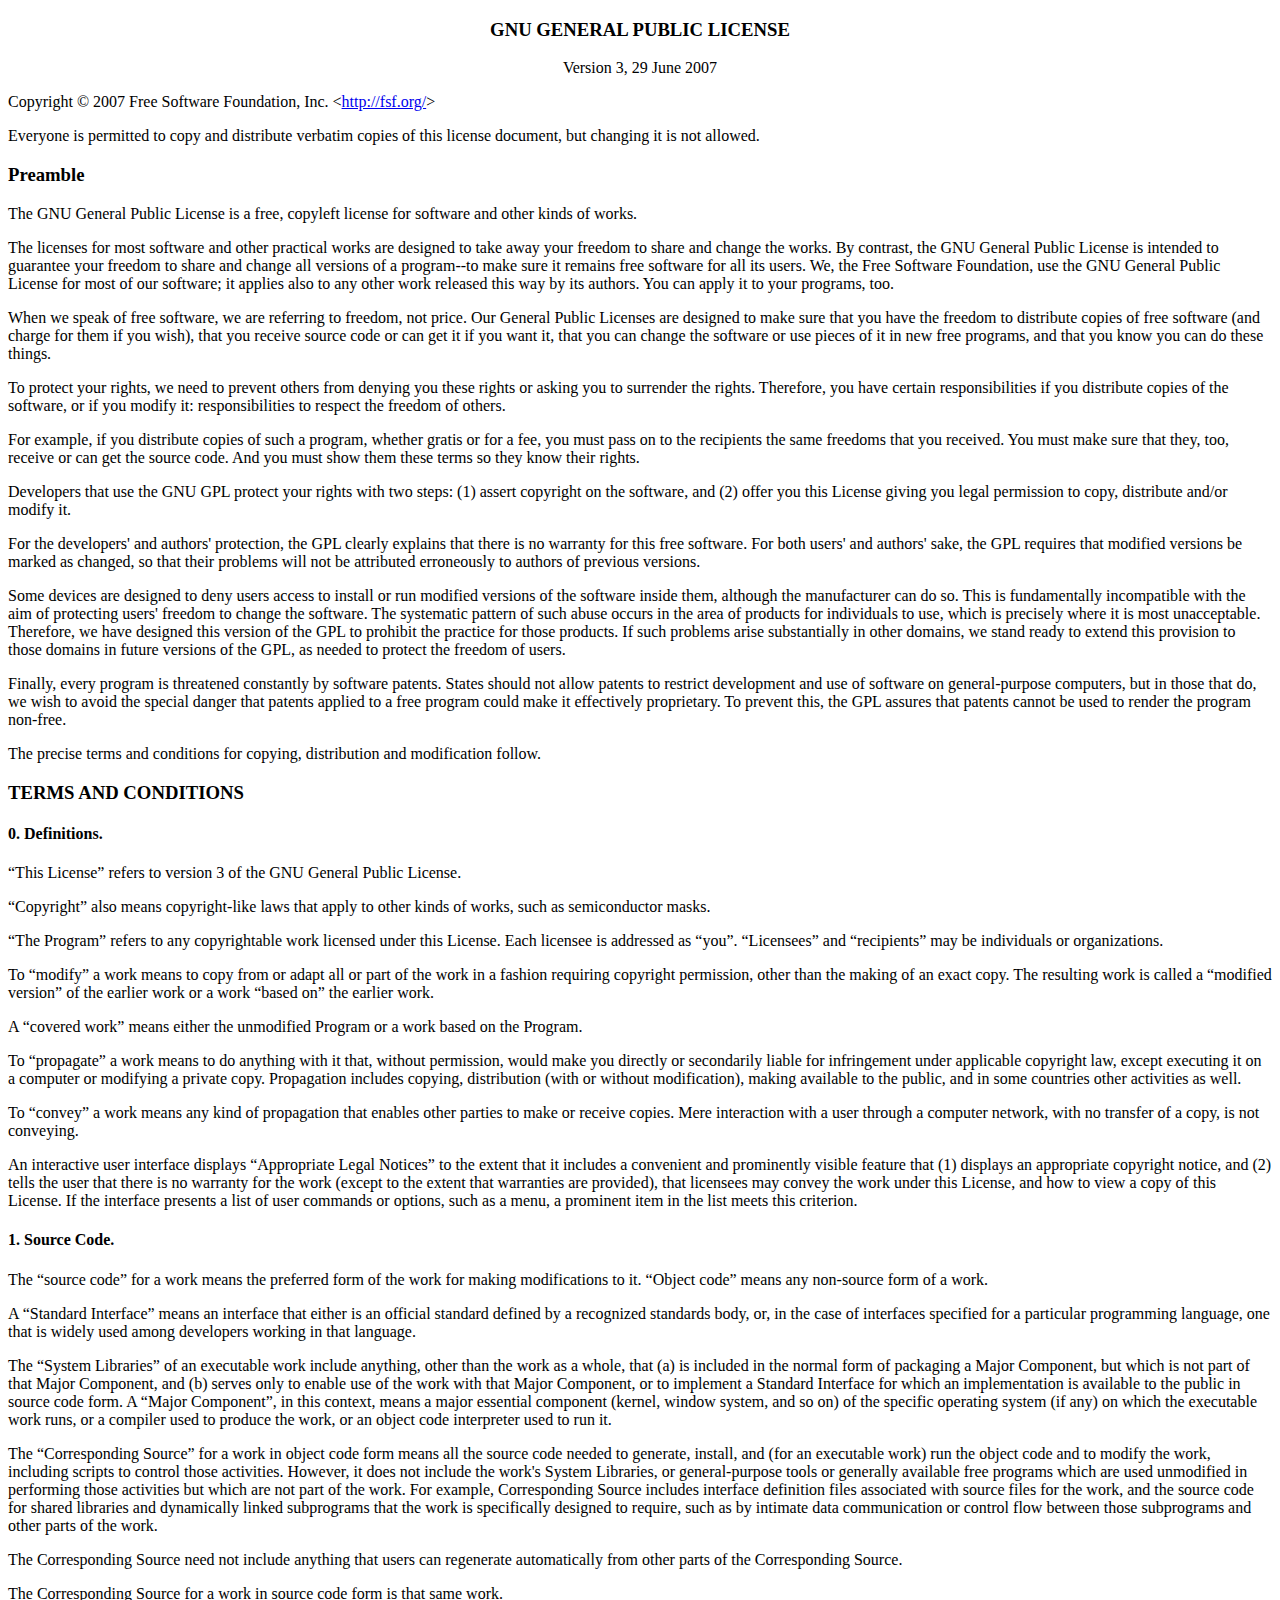
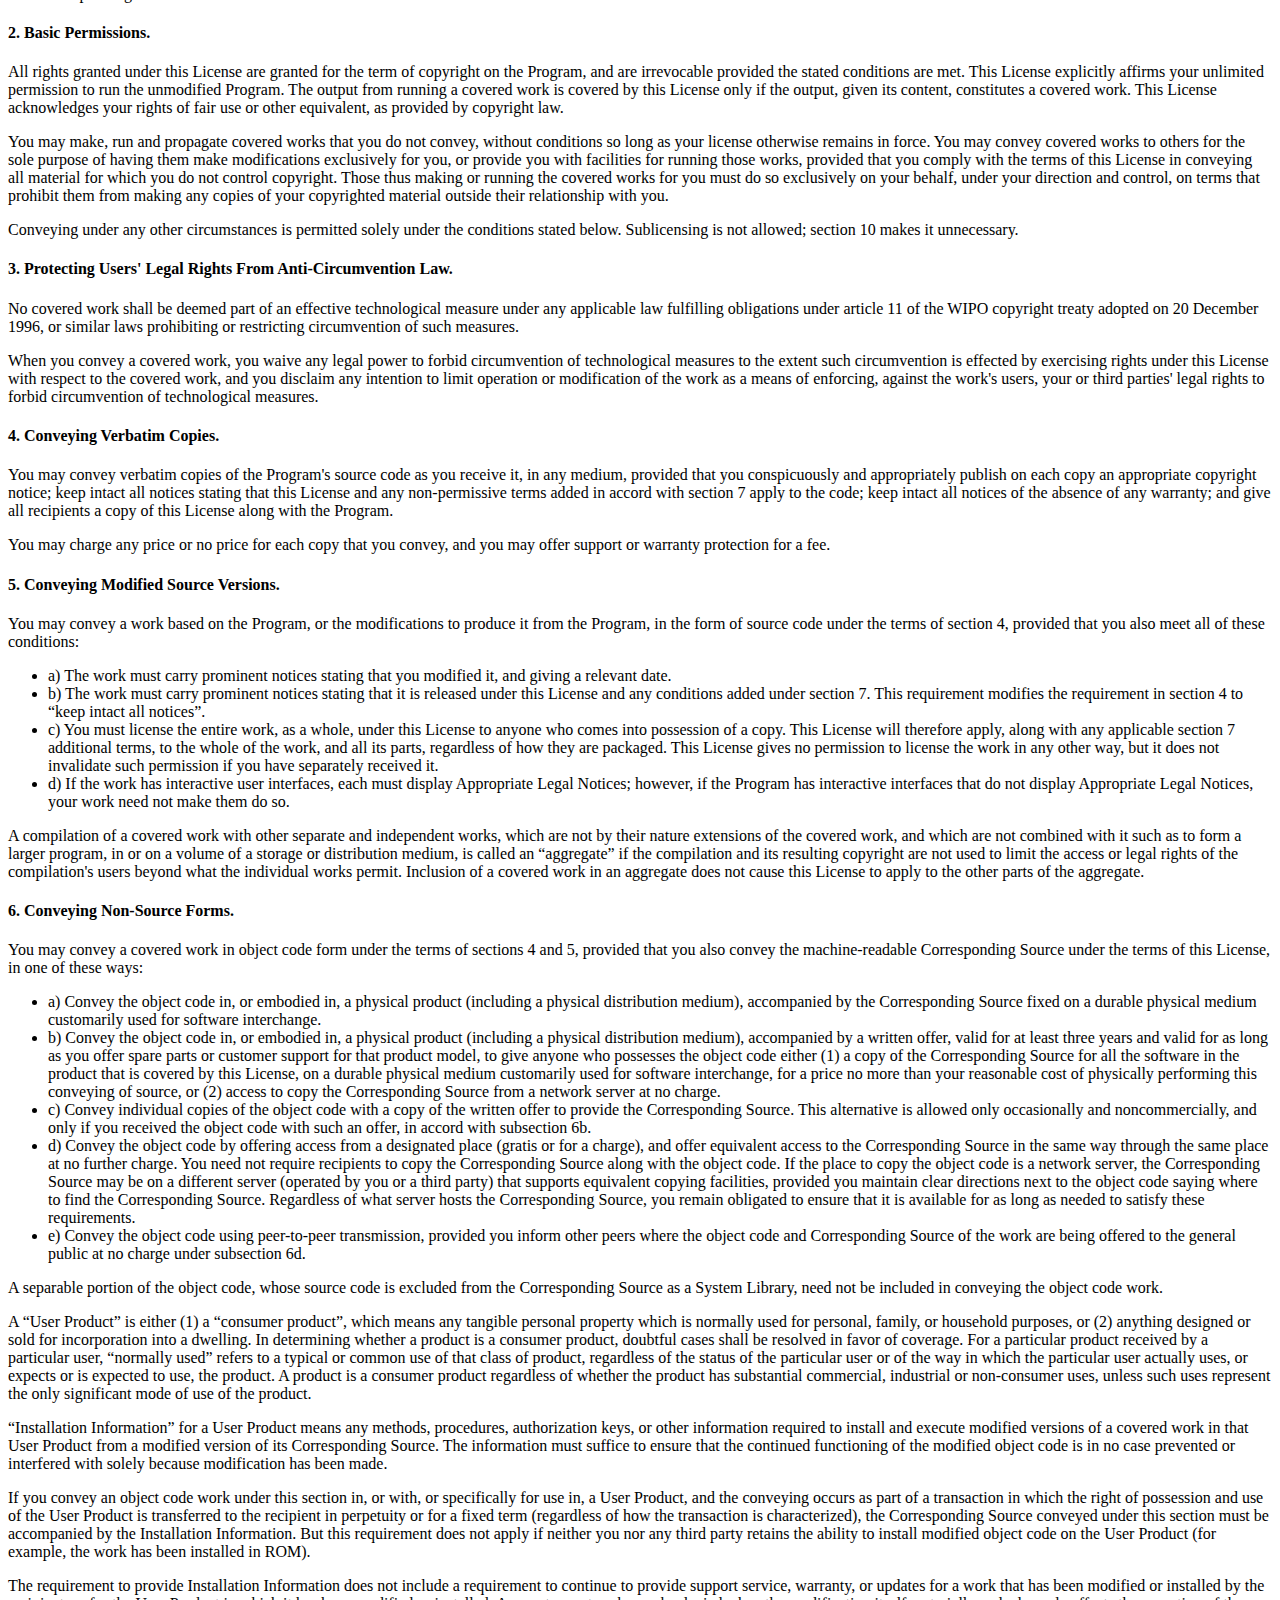
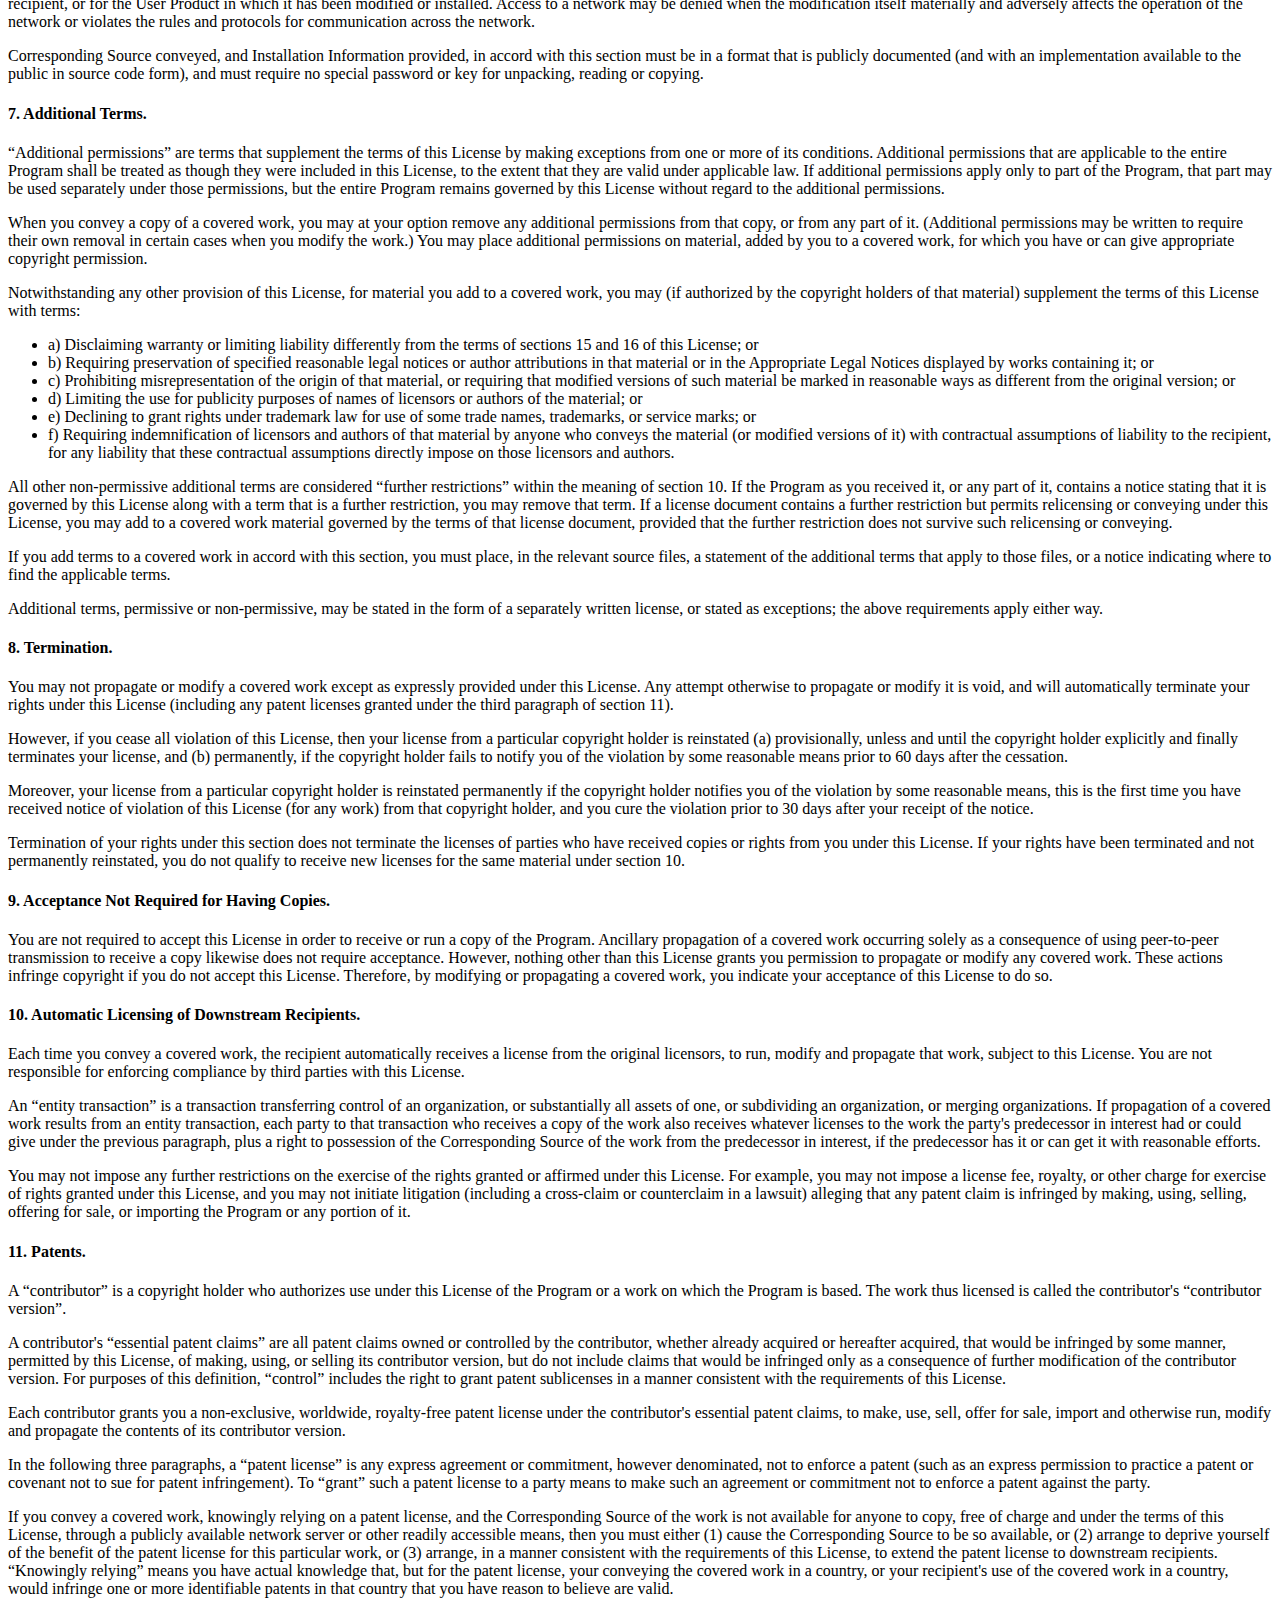
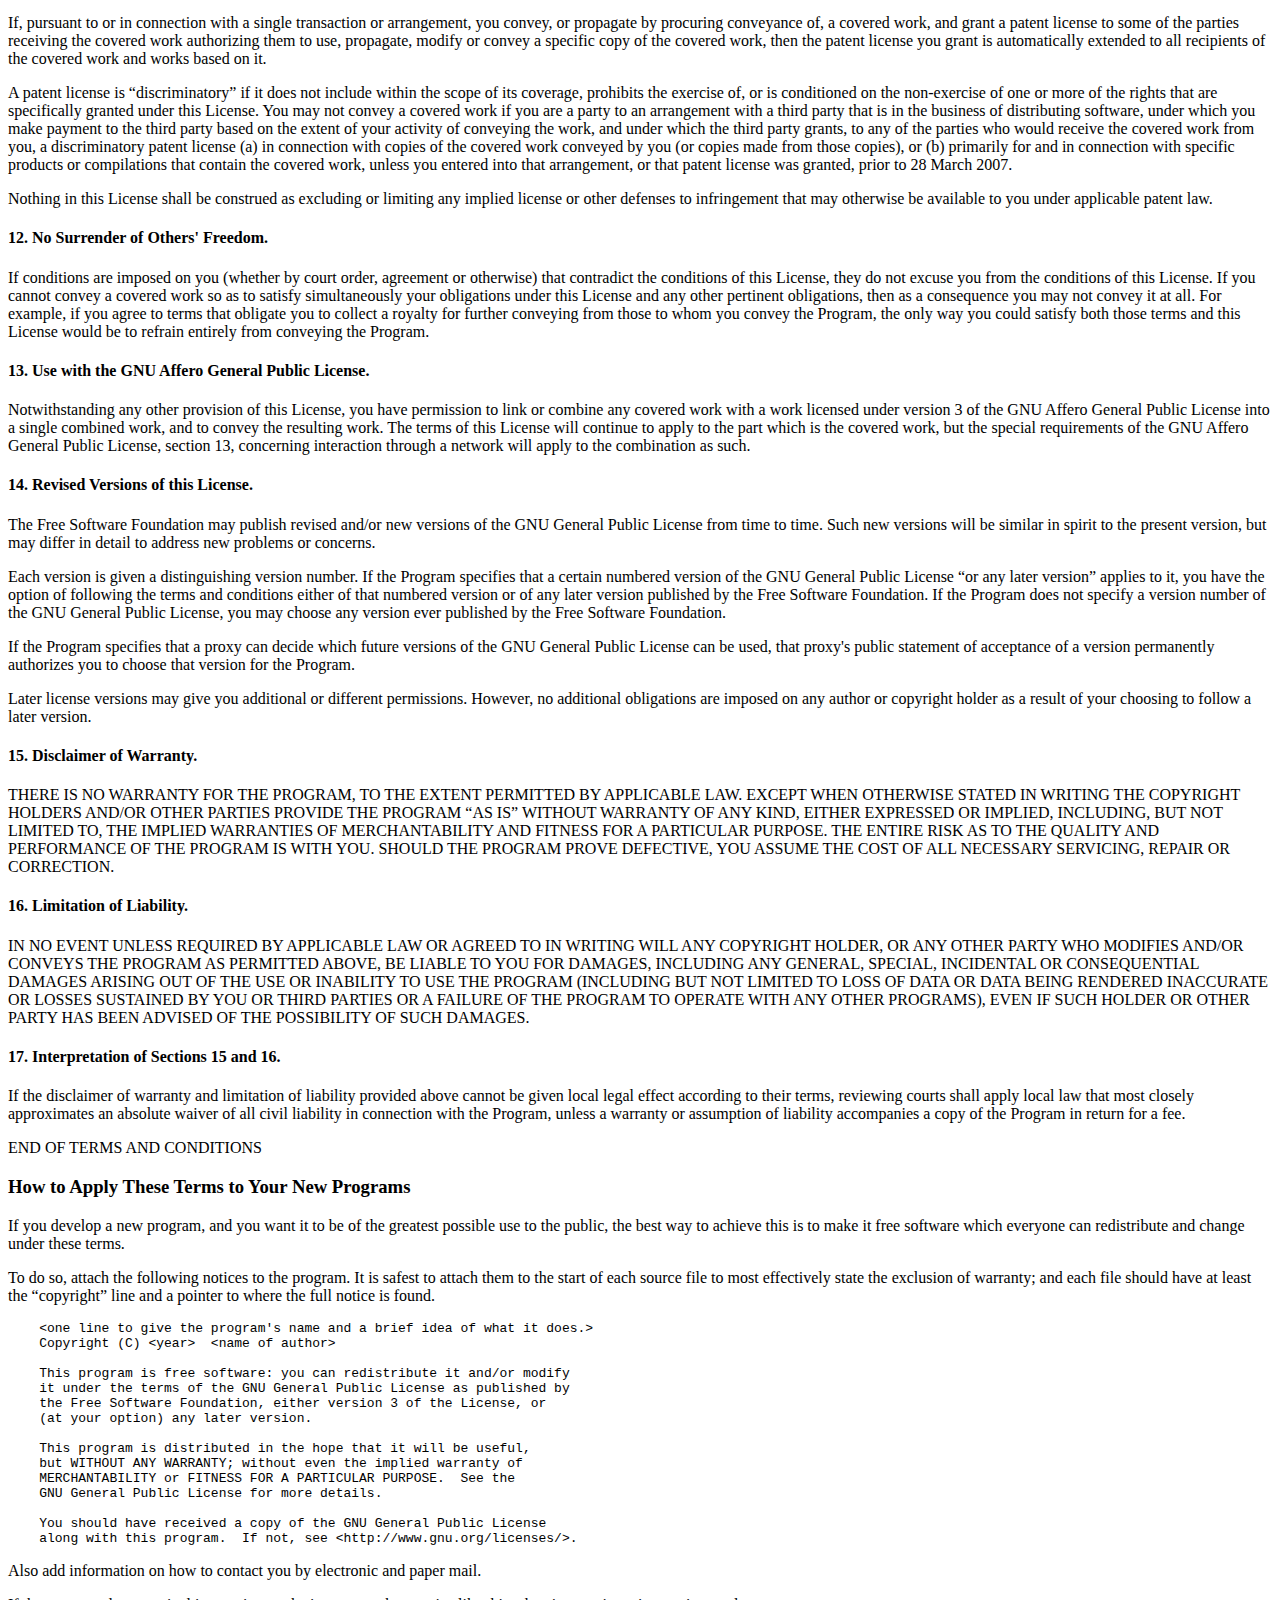
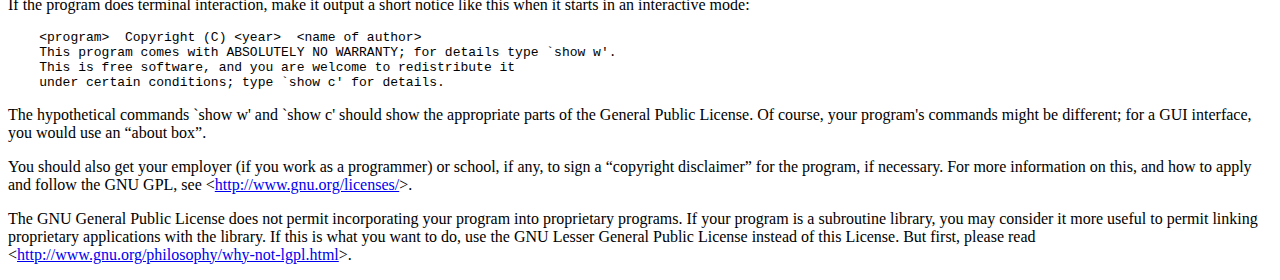
<file: license.html>
<!DOCTYPE html PUBLIC "-//W3C//DTD XHTML 1.0 Strict//EN" "http://www.w3.org/TR/xhtml1/DTD/xhtml1-strict.dtd">
<!-- saved from url=(0052)https://www.gnu.org/licenses/gpl-3.0-standalone.html -->
<html xmlns="http://www.w3.org/1999/xhtml" xml:lang="en" lang="en" class="gr__gnu_org"><head><meta http-equiv="Content-Type" content="text/html; charset=UTF-8">
 
 <title>GNU General Public License v3.0 - GNU Project - Free Software Foundation (FSF)</title>
 <link rel="alternate" type="application/rdf+xml" href="http://www.gnu.org/licenses/gpl-3.0.rdf"> 
</head>
<body data-gr-c-s-loaded="true">
<h3 style="text-align: center;">GNU GENERAL PUBLIC LICENSE</h3>
<p style="text-align: center;">Version 3, 29 June 2007</p>

<p>Copyright © 2007 Free Software Foundation, Inc.
 &lt;<a href="http://fsf.org/">http://fsf.org/</a>&gt;</p><p>
 Everyone is permitted to copy and distribute verbatim copies
 of this license document, but changing it is not allowed.</p>

<h3><a name="preamble"></a>Preamble</h3>

<p>The GNU General Public License is a free, copyleft license for
software and other kinds of works.</p>

<p>The licenses for most software and other practical works are designed
to take away your freedom to share and change the works.  By contrast,
the GNU General Public License is intended to guarantee your freedom to
share and change all versions of a program--to make sure it remains free
software for all its users.  We, the Free Software Foundation, use the
GNU General Public License for most of our software; it applies also to
any other work released this way by its authors.  You can apply it to
your programs, too.</p>

<p>When we speak of free software, we are referring to freedom, not
price.  Our General Public Licenses are designed to make sure that you
have the freedom to distribute copies of free software (and charge for
them if you wish), that you receive source code or can get it if you
want it, that you can change the software or use pieces of it in new
free programs, and that you know you can do these things.</p>

<p>To protect your rights, we need to prevent others from denying you
these rights or asking you to surrender the rights.  Therefore, you have
certain responsibilities if you distribute copies of the software, or if
you modify it: responsibilities to respect the freedom of others.</p>

<p>For example, if you distribute copies of such a program, whether
gratis or for a fee, you must pass on to the recipients the same
freedoms that you received.  You must make sure that they, too, receive
or can get the source code.  And you must show them these terms so they
know their rights.</p>

<p>Developers that use the GNU GPL protect your rights with two steps:
(1) assert copyright on the software, and (2) offer you this License
giving you legal permission to copy, distribute and/or modify it.</p>

<p>For the developers' and authors' protection, the GPL clearly explains
that there is no warranty for this free software.  For both users' and
authors' sake, the GPL requires that modified versions be marked as
changed, so that their problems will not be attributed erroneously to
authors of previous versions.</p>

<p>Some devices are designed to deny users access to install or run
modified versions of the software inside them, although the manufacturer
can do so.  This is fundamentally incompatible with the aim of
protecting users' freedom to change the software.  The systematic
pattern of such abuse occurs in the area of products for individuals to
use, which is precisely where it is most unacceptable.  Therefore, we
have designed this version of the GPL to prohibit the practice for those
products.  If such problems arise substantially in other domains, we
stand ready to extend this provision to those domains in future versions
of the GPL, as needed to protect the freedom of users.</p>

<p>Finally, every program is threatened constantly by software patents.
States should not allow patents to restrict development and use of
software on general-purpose computers, but in those that do, we wish to
avoid the special danger that patents applied to a free program could
make it effectively proprietary.  To prevent this, the GPL assures that
patents cannot be used to render the program non-free.</p>

<p>The precise terms and conditions for copying, distribution and
modification follow.</p>

<h3><a name="terms"></a>TERMS AND CONDITIONS</h3>

<h4><a name="section0"></a>0. Definitions.</h4>

<p>“This License” refers to version 3 of the GNU General Public License.</p>

<p>“Copyright” also means copyright-like laws that apply to other kinds of
works, such as semiconductor masks.</p>
 
<p>“The Program” refers to any copyrightable work licensed under this
License.  Each licensee is addressed as “you”.  “Licensees” and
“recipients” may be individuals or organizations.</p>

<p>To “modify” a work means to copy from or adapt all or part of the work
in a fashion requiring copyright permission, other than the making of an
exact copy.  The resulting work is called a “modified version” of the
earlier work or a work “based on” the earlier work.</p>

<p>A “covered work” means either the unmodified Program or a work based
on the Program.</p>

<p>To “propagate” a work means to do anything with it that, without
permission, would make you directly or secondarily liable for
infringement under applicable copyright law, except executing it on a
computer or modifying a private copy.  Propagation includes copying,
distribution (with or without modification), making available to the
public, and in some countries other activities as well.</p>

<p>To “convey” a work means any kind of propagation that enables other
parties to make or receive copies.  Mere interaction with a user through
a computer network, with no transfer of a copy, is not conveying.</p>

<p>An interactive user interface displays “Appropriate Legal Notices”
to the extent that it includes a convenient and prominently visible
feature that (1) displays an appropriate copyright notice, and (2)
tells the user that there is no warranty for the work (except to the
extent that warranties are provided), that licensees may convey the
work under this License, and how to view a copy of this License.  If
the interface presents a list of user commands or options, such as a
menu, a prominent item in the list meets this criterion.</p>

<h4><a name="section1"></a>1. Source Code.</h4>

<p>The “source code” for a work means the preferred form of the work
for making modifications to it.  “Object code” means any non-source
form of a work.</p>

<p>A “Standard Interface” means an interface that either is an official
standard defined by a recognized standards body, or, in the case of
interfaces specified for a particular programming language, one that
is widely used among developers working in that language.</p>

<p>The “System Libraries” of an executable work include anything, other
than the work as a whole, that (a) is included in the normal form of
packaging a Major Component, but which is not part of that Major
Component, and (b) serves only to enable use of the work with that
Major Component, or to implement a Standard Interface for which an
implementation is available to the public in source code form.  A
“Major Component”, in this context, means a major essential component
(kernel, window system, and so on) of the specific operating system
(if any) on which the executable work runs, or a compiler used to
produce the work, or an object code interpreter used to run it.</p>

<p>The “Corresponding Source” for a work in object code form means all
the source code needed to generate, install, and (for an executable
work) run the object code and to modify the work, including scripts to
control those activities.  However, it does not include the work's
System Libraries, or general-purpose tools or generally available free
programs which are used unmodified in performing those activities but
which are not part of the work.  For example, Corresponding Source
includes interface definition files associated with source files for
the work, and the source code for shared libraries and dynamically
linked subprograms that the work is specifically designed to require,
such as by intimate data communication or control flow between those
subprograms and other parts of the work.</p>

<p>The Corresponding Source need not include anything that users
can regenerate automatically from other parts of the Corresponding
Source.</p>

<p>The Corresponding Source for a work in source code form is that
same work.</p>

<h4><a name="section2"></a>2. Basic Permissions.</h4>

<p>All rights granted under this License are granted for the term of
copyright on the Program, and are irrevocable provided the stated
conditions are met.  This License explicitly affirms your unlimited
permission to run the unmodified Program.  The output from running a
covered work is covered by this License only if the output, given its
content, constitutes a covered work.  This License acknowledges your
rights of fair use or other equivalent, as provided by copyright law.</p>

<p>You may make, run and propagate covered works that you do not
convey, without conditions so long as your license otherwise remains
in force.  You may convey covered works to others for the sole purpose
of having them make modifications exclusively for you, or provide you
with facilities for running those works, provided that you comply with
the terms of this License in conveying all material for which you do
not control copyright.  Those thus making or running the covered works
for you must do so exclusively on your behalf, under your direction
and control, on terms that prohibit them from making any copies of
your copyrighted material outside their relationship with you.</p>

<p>Conveying under any other circumstances is permitted solely under
the conditions stated below.  Sublicensing is not allowed; section 10
makes it unnecessary.</p>

<h4><a name="section3"></a>3. Protecting Users' Legal Rights From Anti-Circumvention Law.</h4>

<p>No covered work shall be deemed part of an effective technological
measure under any applicable law fulfilling obligations under article
11 of the WIPO copyright treaty adopted on 20 December 1996, or
similar laws prohibiting or restricting circumvention of such
measures.</p>

<p>When you convey a covered work, you waive any legal power to forbid
circumvention of technological measures to the extent such circumvention
is effected by exercising rights under this License with respect to
the covered work, and you disclaim any intention to limit operation or
modification of the work as a means of enforcing, against the work's
users, your or third parties' legal rights to forbid circumvention of
technological measures.</p>

<h4><a name="section4"></a>4. Conveying Verbatim Copies.</h4>

<p>You may convey verbatim copies of the Program's source code as you
receive it, in any medium, provided that you conspicuously and
appropriately publish on each copy an appropriate copyright notice;
keep intact all notices stating that this License and any
non-permissive terms added in accord with section 7 apply to the code;
keep intact all notices of the absence of any warranty; and give all
recipients a copy of this License along with the Program.</p>

<p>You may charge any price or no price for each copy that you convey,
and you may offer support or warranty protection for a fee.</p>

<h4><a name="section5"></a>5. Conveying Modified Source Versions.</h4>

<p>You may convey a work based on the Program, or the modifications to
produce it from the Program, in the form of source code under the
terms of section 4, provided that you also meet all of these conditions:</p>

<ul>
<li>a) The work must carry prominent notices stating that you modified
    it, and giving a relevant date.</li>

<li>b) The work must carry prominent notices stating that it is
    released under this License and any conditions added under section
    7.  This requirement modifies the requirement in section 4 to
    “keep intact all notices”.</li>

<li>c) You must license the entire work, as a whole, under this
    License to anyone who comes into possession of a copy.  This
    License will therefore apply, along with any applicable section 7
    additional terms, to the whole of the work, and all its parts,
    regardless of how they are packaged.  This License gives no
    permission to license the work in any other way, but it does not
    invalidate such permission if you have separately received it.</li>

<li>d) If the work has interactive user interfaces, each must display
    Appropriate Legal Notices; however, if the Program has interactive
    interfaces that do not display Appropriate Legal Notices, your
    work need not make them do so.</li>
</ul>

<p>A compilation of a covered work with other separate and independent
works, which are not by their nature extensions of the covered work,
and which are not combined with it such as to form a larger program,
in or on a volume of a storage or distribution medium, is called an
“aggregate” if the compilation and its resulting copyright are not
used to limit the access or legal rights of the compilation's users
beyond what the individual works permit.  Inclusion of a covered work
in an aggregate does not cause this License to apply to the other
parts of the aggregate.</p>

<h4><a name="section6"></a>6. Conveying Non-Source Forms.</h4>

<p>You may convey a covered work in object code form under the terms
of sections 4 and 5, provided that you also convey the
machine-readable Corresponding Source under the terms of this License,
in one of these ways:</p>

<ul>
<li>a) Convey the object code in, or embodied in, a physical product
    (including a physical distribution medium), accompanied by the
    Corresponding Source fixed on a durable physical medium
    customarily used for software interchange.</li>

<li>b) Convey the object code in, or embodied in, a physical product
    (including a physical distribution medium), accompanied by a
    written offer, valid for at least three years and valid for as
    long as you offer spare parts or customer support for that product
    model, to give anyone who possesses the object code either (1) a
    copy of the Corresponding Source for all the software in the
    product that is covered by this License, on a durable physical
    medium customarily used for software interchange, for a price no
    more than your reasonable cost of physically performing this
    conveying of source, or (2) access to copy the
    Corresponding Source from a network server at no charge.</li>

<li>c) Convey individual copies of the object code with a copy of the
    written offer to provide the Corresponding Source.  This
    alternative is allowed only occasionally and noncommercially, and
    only if you received the object code with such an offer, in accord
    with subsection 6b.</li>

<li>d) Convey the object code by offering access from a designated
    place (gratis or for a charge), and offer equivalent access to the
    Corresponding Source in the same way through the same place at no
    further charge.  You need not require recipients to copy the
    Corresponding Source along with the object code.  If the place to
    copy the object code is a network server, the Corresponding Source
    may be on a different server (operated by you or a third party)
    that supports equivalent copying facilities, provided you maintain
    clear directions next to the object code saying where to find the
    Corresponding Source.  Regardless of what server hosts the
    Corresponding Source, you remain obligated to ensure that it is
    available for as long as needed to satisfy these requirements.</li>

<li>e) Convey the object code using peer-to-peer transmission, provided
    you inform other peers where the object code and Corresponding
    Source of the work are being offered to the general public at no
    charge under subsection 6d.</li>
</ul>

<p>A separable portion of the object code, whose source code is excluded
from the Corresponding Source as a System Library, need not be
included in conveying the object code work.</p>

<p>A “User Product” is either (1) a “consumer product”, which means any
tangible personal property which is normally used for personal, family,
or household purposes, or (2) anything designed or sold for incorporation
into a dwelling.  In determining whether a product is a consumer product,
doubtful cases shall be resolved in favor of coverage.  For a particular
product received by a particular user, “normally used” refers to a
typical or common use of that class of product, regardless of the status
of the particular user or of the way in which the particular user
actually uses, or expects or is expected to use, the product.  A product
is a consumer product regardless of whether the product has substantial
commercial, industrial or non-consumer uses, unless such uses represent
the only significant mode of use of the product.</p>

<p>“Installation Information” for a User Product means any methods,
procedures, authorization keys, or other information required to install
and execute modified versions of a covered work in that User Product from
a modified version of its Corresponding Source.  The information must
suffice to ensure that the continued functioning of the modified object
code is in no case prevented or interfered with solely because
modification has been made.</p>

<p>If you convey an object code work under this section in, or with, or
specifically for use in, a User Product, and the conveying occurs as
part of a transaction in which the right of possession and use of the
User Product is transferred to the recipient in perpetuity or for a
fixed term (regardless of how the transaction is characterized), the
Corresponding Source conveyed under this section must be accompanied
by the Installation Information.  But this requirement does not apply
if neither you nor any third party retains the ability to install
modified object code on the User Product (for example, the work has
been installed in ROM).</p>

<p>The requirement to provide Installation Information does not include a
requirement to continue to provide support service, warranty, or updates
for a work that has been modified or installed by the recipient, or for
the User Product in which it has been modified or installed.  Access to a
network may be denied when the modification itself materially and
adversely affects the operation of the network or violates the rules and
protocols for communication across the network.</p>

<p>Corresponding Source conveyed, and Installation Information provided,
in accord with this section must be in a format that is publicly
documented (and with an implementation available to the public in
source code form), and must require no special password or key for
unpacking, reading or copying.</p>

<h4><a name="section7"></a>7. Additional Terms.</h4>

<p>“Additional permissions” are terms that supplement the terms of this
License by making exceptions from one or more of its conditions.
Additional permissions that are applicable to the entire Program shall
be treated as though they were included in this License, to the extent
that they are valid under applicable law.  If additional permissions
apply only to part of the Program, that part may be used separately
under those permissions, but the entire Program remains governed by
this License without regard to the additional permissions.</p>

<p>When you convey a copy of a covered work, you may at your option
remove any additional permissions from that copy, or from any part of
it.  (Additional permissions may be written to require their own
removal in certain cases when you modify the work.)  You may place
additional permissions on material, added by you to a covered work,
for which you have or can give appropriate copyright permission.</p>

<p>Notwithstanding any other provision of this License, for material you
add to a covered work, you may (if authorized by the copyright holders of
that material) supplement the terms of this License with terms:</p>

<ul>
<li>a) Disclaiming warranty or limiting liability differently from the
    terms of sections 15 and 16 of this License; or</li>

<li>b) Requiring preservation of specified reasonable legal notices or
    author attributions in that material or in the Appropriate Legal
    Notices displayed by works containing it; or</li>

<li>c) Prohibiting misrepresentation of the origin of that material, or
    requiring that modified versions of such material be marked in
    reasonable ways as different from the original version; or</li>

<li>d) Limiting the use for publicity purposes of names of licensors or
    authors of the material; or</li>

<li>e) Declining to grant rights under trademark law for use of some
    trade names, trademarks, or service marks; or</li>

<li>f) Requiring indemnification of licensors and authors of that
    material by anyone who conveys the material (or modified versions of
    it) with contractual assumptions of liability to the recipient, for
    any liability that these contractual assumptions directly impose on
    those licensors and authors.</li>
</ul>

<p>All other non-permissive additional terms are considered “further
restrictions” within the meaning of section 10.  If the Program as you
received it, or any part of it, contains a notice stating that it is
governed by this License along with a term that is a further
restriction, you may remove that term.  If a license document contains
a further restriction but permits relicensing or conveying under this
License, you may add to a covered work material governed by the terms
of that license document, provided that the further restriction does
not survive such relicensing or conveying.</p>

<p>If you add terms to a covered work in accord with this section, you
must place, in the relevant source files, a statement of the
additional terms that apply to those files, or a notice indicating
where to find the applicable terms.</p>

<p>Additional terms, permissive or non-permissive, may be stated in the
form of a separately written license, or stated as exceptions;
the above requirements apply either way.</p>

<h4><a name="section8"></a>8. Termination.</h4>

<p>You may not propagate or modify a covered work except as expressly
provided under this License.  Any attempt otherwise to propagate or
modify it is void, and will automatically terminate your rights under
this License (including any patent licenses granted under the third
paragraph of section 11).</p>

<p>However, if you cease all violation of this License, then your
license from a particular copyright holder is reinstated (a)
provisionally, unless and until the copyright holder explicitly and
finally terminates your license, and (b) permanently, if the copyright
holder fails to notify you of the violation by some reasonable means
prior to 60 days after the cessation.</p>

<p>Moreover, your license from a particular copyright holder is
reinstated permanently if the copyright holder notifies you of the
violation by some reasonable means, this is the first time you have
received notice of violation of this License (for any work) from that
copyright holder, and you cure the violation prior to 30 days after
your receipt of the notice.</p>

<p>Termination of your rights under this section does not terminate the
licenses of parties who have received copies or rights from you under
this License.  If your rights have been terminated and not permanently
reinstated, you do not qualify to receive new licenses for the same
material under section 10.</p>

<h4><a name="section9"></a>9. Acceptance Not Required for Having Copies.</h4>

<p>You are not required to accept this License in order to receive or
run a copy of the Program.  Ancillary propagation of a covered work
occurring solely as a consequence of using peer-to-peer transmission
to receive a copy likewise does not require acceptance.  However,
nothing other than this License grants you permission to propagate or
modify any covered work.  These actions infringe copyright if you do
not accept this License.  Therefore, by modifying or propagating a
covered work, you indicate your acceptance of this License to do so.</p>

<h4><a name="section10"></a>10. Automatic Licensing of Downstream Recipients.</h4>

<p>Each time you convey a covered work, the recipient automatically
receives a license from the original licensors, to run, modify and
propagate that work, subject to this License.  You are not responsible
for enforcing compliance by third parties with this License.</p>

<p>An “entity transaction” is a transaction transferring control of an
organization, or substantially all assets of one, or subdividing an
organization, or merging organizations.  If propagation of a covered
work results from an entity transaction, each party to that
transaction who receives a copy of the work also receives whatever
licenses to the work the party's predecessor in interest had or could
give under the previous paragraph, plus a right to possession of the
Corresponding Source of the work from the predecessor in interest, if
the predecessor has it or can get it with reasonable efforts.</p>

<p>You may not impose any further restrictions on the exercise of the
rights granted or affirmed under this License.  For example, you may
not impose a license fee, royalty, or other charge for exercise of
rights granted under this License, and you may not initiate litigation
(including a cross-claim or counterclaim in a lawsuit) alleging that
any patent claim is infringed by making, using, selling, offering for
sale, or importing the Program or any portion of it.</p>

<h4><a name="section11"></a>11. Patents.</h4>

<p>A “contributor” is a copyright holder who authorizes use under this
License of the Program or a work on which the Program is based.  The
work thus licensed is called the contributor's “contributor version”.</p>

<p>A contributor's “essential patent claims” are all patent claims
owned or controlled by the contributor, whether already acquired or
hereafter acquired, that would be infringed by some manner, permitted
by this License, of making, using, or selling its contributor version,
but do not include claims that would be infringed only as a
consequence of further modification of the contributor version.  For
purposes of this definition, “control” includes the right to grant
patent sublicenses in a manner consistent with the requirements of
this License.</p>

<p>Each contributor grants you a non-exclusive, worldwide, royalty-free
patent license under the contributor's essential patent claims, to
make, use, sell, offer for sale, import and otherwise run, modify and
propagate the contents of its contributor version.</p>

<p>In the following three paragraphs, a “patent license” is any express
agreement or commitment, however denominated, not to enforce a patent
(such as an express permission to practice a patent or covenant not to
sue for patent infringement).  To “grant” such a patent license to a
party means to make such an agreement or commitment not to enforce a
patent against the party.</p>

<p>If you convey a covered work, knowingly relying on a patent license,
and the Corresponding Source of the work is not available for anyone
to copy, free of charge and under the terms of this License, through a
publicly available network server or other readily accessible means,
then you must either (1) cause the Corresponding Source to be so
available, or (2) arrange to deprive yourself of the benefit of the
patent license for this particular work, or (3) arrange, in a manner
consistent with the requirements of this License, to extend the patent
license to downstream recipients.  “Knowingly relying” means you have
actual knowledge that, but for the patent license, your conveying the
covered work in a country, or your recipient's use of the covered work
in a country, would infringe one or more identifiable patents in that
country that you have reason to believe are valid.</p>
  
<p>If, pursuant to or in connection with a single transaction or
arrangement, you convey, or propagate by procuring conveyance of, a
covered work, and grant a patent license to some of the parties
receiving the covered work authorizing them to use, propagate, modify
or convey a specific copy of the covered work, then the patent license
you grant is automatically extended to all recipients of the covered
work and works based on it.</p>

<p>A patent license is “discriminatory” if it does not include within
the scope of its coverage, prohibits the exercise of, or is
conditioned on the non-exercise of one or more of the rights that are
specifically granted under this License.  You may not convey a covered
work if you are a party to an arrangement with a third party that is
in the business of distributing software, under which you make payment
to the third party based on the extent of your activity of conveying
the work, and under which the third party grants, to any of the
parties who would receive the covered work from you, a discriminatory
patent license (a) in connection with copies of the covered work
conveyed by you (or copies made from those copies), or (b) primarily
for and in connection with specific products or compilations that
contain the covered work, unless you entered into that arrangement,
or that patent license was granted, prior to 28 March 2007.</p>

<p>Nothing in this License shall be construed as excluding or limiting
any implied license or other defenses to infringement that may
otherwise be available to you under applicable patent law.</p>

<h4><a name="section12"></a>12. No Surrender of Others' Freedom.</h4>

<p>If conditions are imposed on you (whether by court order, agreement or
otherwise) that contradict the conditions of this License, they do not
excuse you from the conditions of this License.  If you cannot convey a
covered work so as to satisfy simultaneously your obligations under this
License and any other pertinent obligations, then as a consequence you may
not convey it at all.  For example, if you agree to terms that obligate you
to collect a royalty for further conveying from those to whom you convey
the Program, the only way you could satisfy both those terms and this
License would be to refrain entirely from conveying the Program.</p>

<h4><a name="section13"></a>13. Use with the GNU Affero General Public License.</h4>

<p>Notwithstanding any other provision of this License, you have
permission to link or combine any covered work with a work licensed
under version 3 of the GNU Affero General Public License into a single
combined work, and to convey the resulting work.  The terms of this
License will continue to apply to the part which is the covered work,
but the special requirements of the GNU Affero General Public License,
section 13, concerning interaction through a network will apply to the
combination as such.</p>

<h4><a name="section14"></a>14. Revised Versions of this License.</h4>

<p>The Free Software Foundation may publish revised and/or new versions of
the GNU General Public License from time to time.  Such new versions will
be similar in spirit to the present version, but may differ in detail to
address new problems or concerns.</p>

<p>Each version is given a distinguishing version number.  If the
Program specifies that a certain numbered version of the GNU General
Public License “or any later version” applies to it, you have the
option of following the terms and conditions either of that numbered
version or of any later version published by the Free Software
Foundation.  If the Program does not specify a version number of the
GNU General Public License, you may choose any version ever published
by the Free Software Foundation.</p>

<p>If the Program specifies that a proxy can decide which future
versions of the GNU General Public License can be used, that proxy's
public statement of acceptance of a version permanently authorizes you
to choose that version for the Program.</p>

<p>Later license versions may give you additional or different
permissions.  However, no additional obligations are imposed on any
author or copyright holder as a result of your choosing to follow a
later version.</p>

<h4><a name="section15"></a>15. Disclaimer of Warranty.</h4>

<p>THERE IS NO WARRANTY FOR THE PROGRAM, TO THE EXTENT PERMITTED BY
APPLICABLE LAW.  EXCEPT WHEN OTHERWISE STATED IN WRITING THE COPYRIGHT
HOLDERS AND/OR OTHER PARTIES PROVIDE THE PROGRAM “AS IS” WITHOUT WARRANTY
OF ANY KIND, EITHER EXPRESSED OR IMPLIED, INCLUDING, BUT NOT LIMITED TO,
THE IMPLIED WARRANTIES OF MERCHANTABILITY AND FITNESS FOR A PARTICULAR
PURPOSE.  THE ENTIRE RISK AS TO THE QUALITY AND PERFORMANCE OF THE PROGRAM
IS WITH YOU.  SHOULD THE PROGRAM PROVE DEFECTIVE, YOU ASSUME THE COST OF
ALL NECESSARY SERVICING, REPAIR OR CORRECTION.</p>

<h4><a name="section16"></a>16. Limitation of Liability.</h4>

<p>IN NO EVENT UNLESS REQUIRED BY APPLICABLE LAW OR AGREED TO IN WRITING
WILL ANY COPYRIGHT HOLDER, OR ANY OTHER PARTY WHO MODIFIES AND/OR CONVEYS
THE PROGRAM AS PERMITTED ABOVE, BE LIABLE TO YOU FOR DAMAGES, INCLUDING ANY
GENERAL, SPECIAL, INCIDENTAL OR CONSEQUENTIAL DAMAGES ARISING OUT OF THE
USE OR INABILITY TO USE THE PROGRAM (INCLUDING BUT NOT LIMITED TO LOSS OF
DATA OR DATA BEING RENDERED INACCURATE OR LOSSES SUSTAINED BY YOU OR THIRD
PARTIES OR A FAILURE OF THE PROGRAM TO OPERATE WITH ANY OTHER PROGRAMS),
EVEN IF SUCH HOLDER OR OTHER PARTY HAS BEEN ADVISED OF THE POSSIBILITY OF
SUCH DAMAGES.</p>

<h4><a name="section17"></a>17. Interpretation of Sections 15 and 16.</h4>

<p>If the disclaimer of warranty and limitation of liability provided
above cannot be given local legal effect according to their terms,
reviewing courts shall apply local law that most closely approximates
an absolute waiver of all civil liability in connection with the
Program, unless a warranty or assumption of liability accompanies a
copy of the Program in return for a fee.</p>

<p>END OF TERMS AND CONDITIONS</p>

<h3><a name="howto"></a>How to Apply These Terms to Your New Programs</h3>

<p>If you develop a new program, and you want it to be of the greatest
possible use to the public, the best way to achieve this is to make it
free software which everyone can redistribute and change under these terms.</p>

<p>To do so, attach the following notices to the program.  It is safest
to attach them to the start of each source file to most effectively
state the exclusion of warranty; and each file should have at least
the “copyright” line and a pointer to where the full notice is found.</p>

<pre>    &lt;one line to give the program's name and a brief idea of what it does.&gt;
    Copyright (C) &lt;year&gt;  &lt;name of author&gt;

    This program is free software: you can redistribute it and/or modify
    it under the terms of the GNU General Public License as published by
    the Free Software Foundation, either version 3 of the License, or
    (at your option) any later version.

    This program is distributed in the hope that it will be useful,
    but WITHOUT ANY WARRANTY; without even the implied warranty of
    MERCHANTABILITY or FITNESS FOR A PARTICULAR PURPOSE.  See the
    GNU General Public License for more details.

    You should have received a copy of the GNU General Public License
    along with this program.  If not, see &lt;http://www.gnu.org/licenses/&gt;.
</pre>

<p>Also add information on how to contact you by electronic and paper mail.</p>

<p>If the program does terminal interaction, make it output a short
notice like this when it starts in an interactive mode:</p>

<pre>    &lt;program&gt;  Copyright (C) &lt;year&gt;  &lt;name of author&gt;
    This program comes with ABSOLUTELY NO WARRANTY; for details type `show w'.
    This is free software, and you are welcome to redistribute it
    under certain conditions; type `show c' for details.
</pre>

<p>The hypothetical commands `show w' and `show c' should show the appropriate
parts of the General Public License.  Of course, your program's commands
might be different; for a GUI interface, you would use an “about box”.</p>

<p>You should also get your employer (if you work as a programmer) or school,
if any, to sign a “copyright disclaimer” for the program, if necessary.
For more information on this, and how to apply and follow the GNU GPL, see
&lt;<a href="http://www.gnu.org/licenses/">http://www.gnu.org/licenses/</a>&gt;.</p>

<p>The GNU General Public License does not permit incorporating your program
into proprietary programs.  If your program is a subroutine library, you
may consider it more useful to permit linking proprietary applications with
the library.  If this is what you want to do, use the GNU Lesser General
Public License instead of this License.  But first, please read
&lt;<a href="http://www.gnu.org/philosophy/why-not-lgpl.html">http://www.gnu.org/philosophy/why-not-lgpl.html</a>&gt;.</p>


</body></html>
</file>
